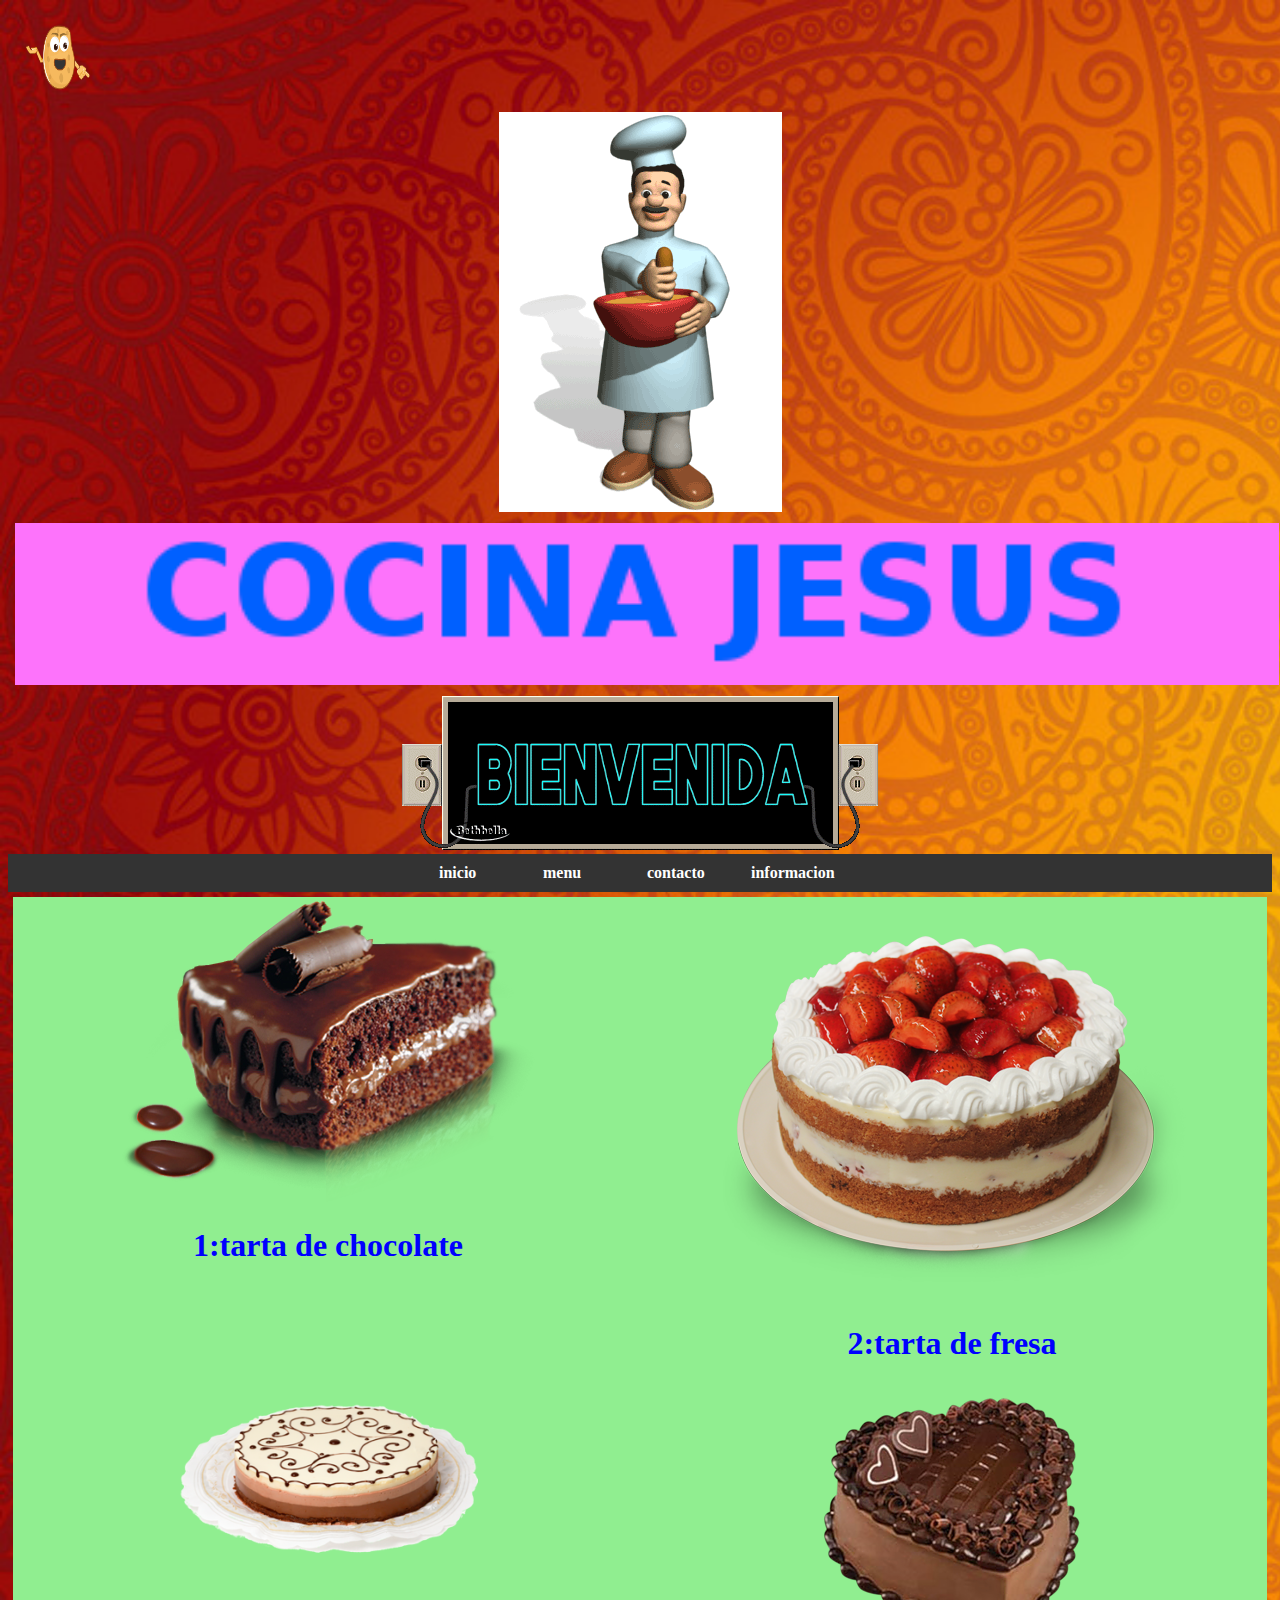
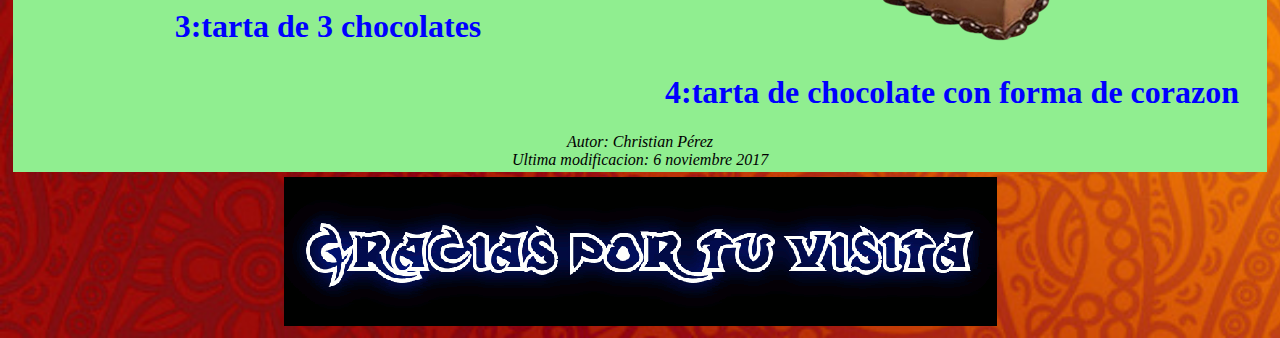
<file: index.html>
<!DOCTYPE html>
<html lang="es">
<head>
<meta name="viewport" content="width=device-width, initial-scale=1.0" />
<meta charset="utf-8"/>
<title>COCINA JESUS</title>
<link rel="stylesheet" type="text/css" href="css/web.css"/> 
</head>
<body> 
<div class="logo">
    <img src="imagenes/patata.png" alt="esto es logo de la pagina"/>
</div>
<div class="cocinero">
    <img src="imagenes/cocinero.gif" alt="esto es un gif cocinero"/>
</div>
<div class="cabecera">
    <img src="imagenes/cabecerafinal.png" alt="esto es la cabecera y pone cocina jesus" />
 </div>
<div class="bienvenida">
   <img src="imagenes/BIENVENIDA2.gif" alt="esto es un letrero iluminado que pone bienvenida">
</div>
<div id="menu">
    <ul id="hmenu">
        <li><a href="index.html">inicio</a></li>
        <li><a href="#">menu</a>
        <ul id="sub-menu">
          <li><a href="#">desayuno</a></li>
          <li><a href="#">merienda</a></li>
          <li><a href="#">cena</a></li>
    </ul>
    </li>
    <li><a href="contacto.html">contacto</a></li>
     <li><a href="informaciondelapagina.html">informacion</a></li>
    </ul>
</div>
<div class="cuerpo">
<div class="tartachocolate">
<img src="imagenes/tartachocolate.png" alt="imagen tarta chocolate">
<h1>1:tarta de chocolate</h1>
</div>
<div class="tartafresa">
<img src="imagenes/tartafresa.png" alt="imagen tarta fresa">
    <h1>2:tarta de fresa</h1>
</div>
<div class="tarta3chocolates">
<img src="imagenes/tarta3chocolates.png" alt="imagen tarta de 3 chocolates">
<h1>3:tarta de 3 chocolates</h1>
</div>
<div class="tarta">
<img src="imagenes/chocolatecorazon.png" alt="imagen tarta de chocolate con forma de corazon">
<h1>4:tarta de chocolate con forma de corazon</h1>
</div>
<div class="autor">
<address>
Autor: Christian Pérez<br>
Ultima modificacion: 6 noviembre 2017
</address>
</div> 
</div> 
<div class="despedida">
    <img src="imagenes/gracias.gif" alt="esto es un letrero iluminado que pone gracias por tu visita">
</div>
</body>
</html>
</file>
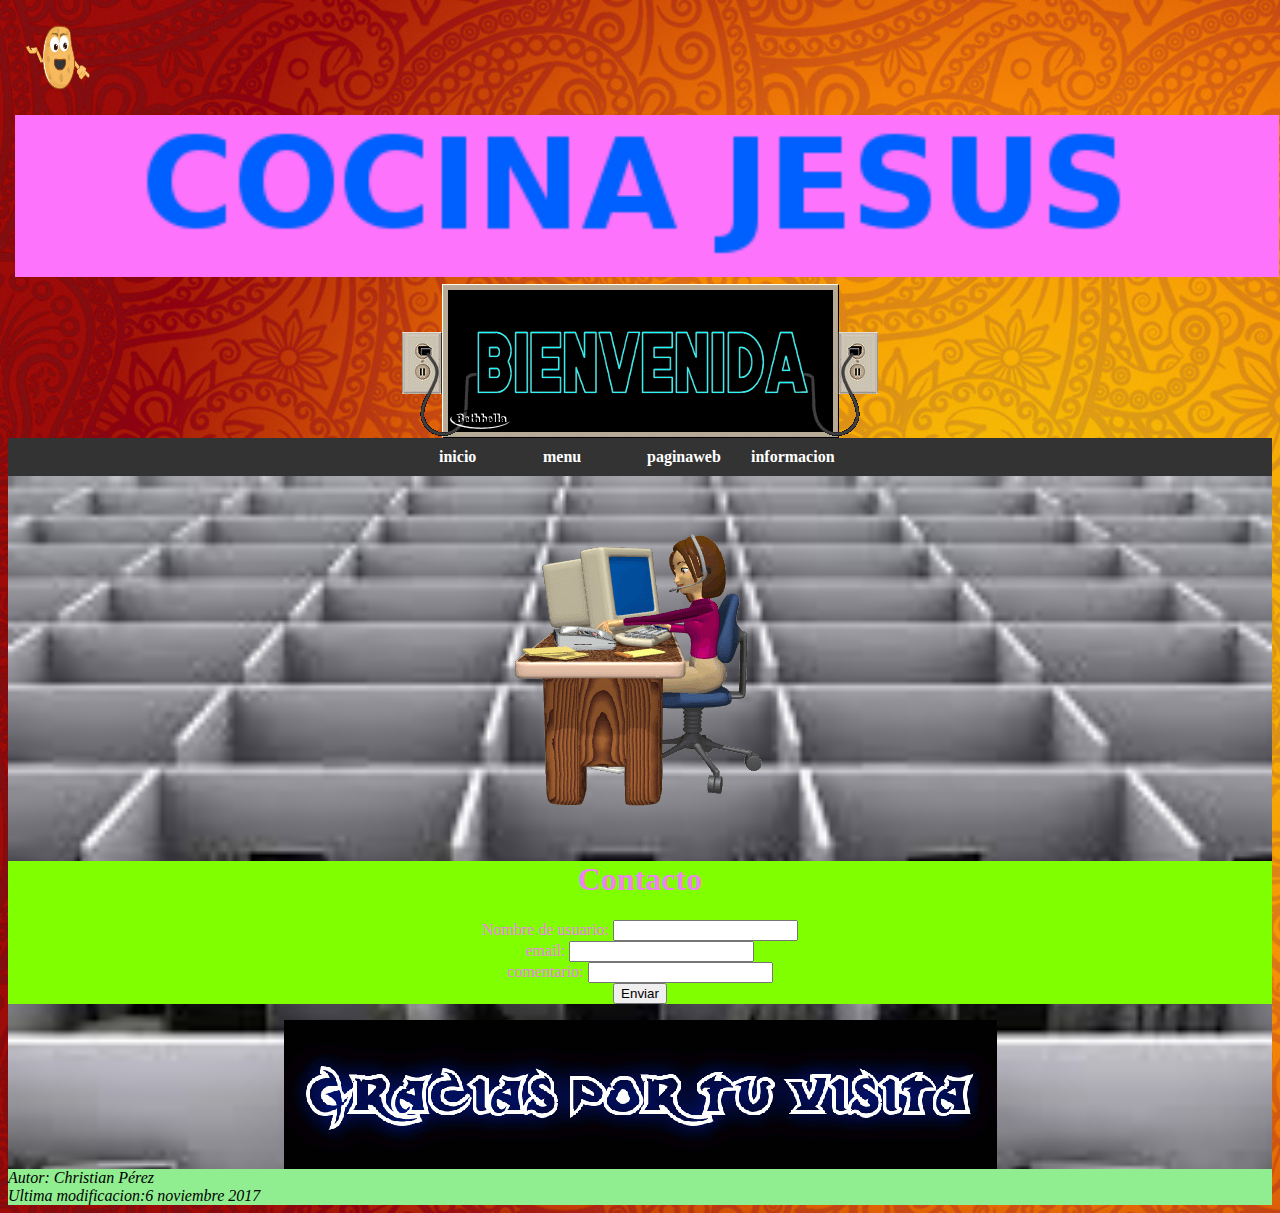
<file: contacto.html>
<DOCTYPE html>
<html>
<head>
<meta name="viewport" content="width=device-width, initial-scale=1.0" />
	<title>contacto</title>
<meta charset="utf-8">
<link rel="stylesheet" type="text/css" href="css/contacto.css"/>
</head>
<body>
<div class="logo">
    <img src="imagenes/patata.png" alt="esto es logo de la pagina"/>
</div>
<div class="cabecera">
    <img src="imagenes/cabecerafinal.png" alt="esta es la cabecera  y pone cocina jesus" />
    </div>
<div class="bienvenida">
   <img src="imagenes/BIENVENIDA2.gif" alt="esto es un letrero iluminado que pone bienvenida">
</div>
<div id="menu">
    <ul id="hmenu">
        <li><a href="contacto.html">inicio</a></li>
        <li><a href="#">menu</a>
        <ul id="sub-menu">
          <li><a href="#">desayuno</a></li>
          <li><a href="#">merienda</a></li>
          <li><a href="#">cena</a></li>
    </ul>
    </li>
    <li><a href="index.html">paginaweb</a></li>
     <li><a href="informaciondelapagina.html">informacion</a></li>
    </ul>
</div>
<div class="cuerpo">
<div class="secretaria">
<img src="imagenes/secretaria.gif" alt="esta es la secretaria es un gif">
</div>
<div class="contacto">
<h1>Contacto</h1>
<form action="http://www.inertinc.com/cursos/cursoweb2015/evaluf3/" method="post">
	
	<label for="nombre">Nombre de usuario:</label>
	<input type="text" name="nombre" id="nombre"><br>
	
	<label for="email">email:</label>
	<input type="email" name="emailusuario" id="emailusuario"><br>

	<label for="comentario">comentario:</label>
	<input type="text" name="comentario" id="comentario"><br>
<input type="submit" value="Enviar">
<input type="hidden" name="emailalumno" value="rapero142@hotmail.com">
<input type="hidden" name="plantillacorreo" value="gracias por registrarte , seas bienvenido  a la pagina cocina jesus">
<input type="hidden" name="clavesecreta" value="3a881f46d2">
</form>
</div>
<div class="despedida">
    <img src="imagenes/gracias.gif" alt="esto es un letrero iluminado que pone gracias por tu visita">
</div>
<div class="autor">
<address>
Autor: Christian Pérez<br>
Ultima modificacion:6 noviembre 2017
</address>
</div>
</div>
</body>
</html>
</file>
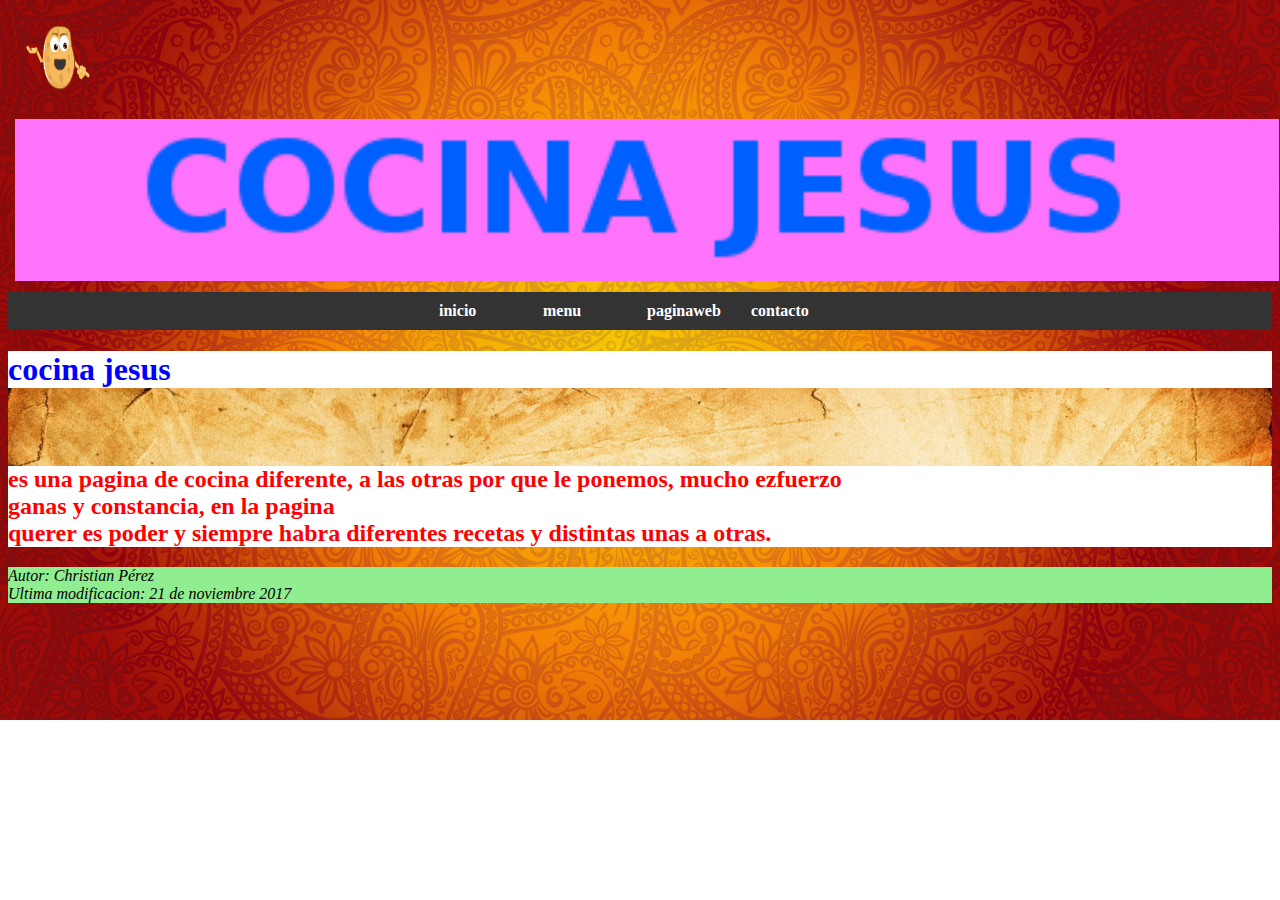
<file: informaciondelapagina.html>
<!DOCTYPE html>
<html lang="es">
<head>
<meta name="viewport" content="width=device-width, initial-scale=1.0" />
<meta charset="utf-8"/>
<title>informacion de la pagina</title>
<link rel="stylesheet" type="text/css" href="css/informacion.css"/> 
</head>
<body>
<div class="logo">
<img src="imagenes/patata.png" alt="esto es el logo" />
</div>
<div class="cabecera">
    <img src="imagenes/cabecerafinal.png" alt="esto es la cabecera" />
    </div>
<div id="menu">
    <ul id="hmenu">
        <li><a href="informaciondelapagina.html">inicio</a></li>
        <li><a href="#">menu</a>
        <ul id="sub-menu">
          <li><a href="#">desayuno</a></li>
          <li><a href="#">merienda</a></li>
          <li><a href="#">cena</a></li>
    </ul>
    </li>
    <li><a href="index.html">paginaweb</a></li>
     <li><a href="contacto.html">contacto</a></li>
    </ul>
</div>
<div class="cuerpo">
<h1>cocina jesus</h1><br>
<br>
<h2>es una pagina  de cocina diferente, a las  otras por que  le ponemos, mucho  ezfuerzo <br>
ganas y constancia, en la pagina<br>
querer es poder y siempre habra diferentes recetas y distintas unas  a otras.<br>
</h2>
</div>  
<div class="autor">
<address>
Autor: Christian Pérez<br>
Ultima modificacion: 21 de noviembre 2017
</address>
</div>

</body>
</html>
</file>
<file: css/web.css>
/*el fondo de la web */
body {
    background-image: url(../imagenes/fondo4.jpg);
     background-repeat:no-repeat;
    background-size: cover;
}

/*la cabecera de la pagina */
.cabecera img {
    font-size: 10px;
    padding: 7px;
   border: 3px;
    background-repeat:no-repeat;
    font-style: italic;
    width: 100%;
    margin: auto;
}
    

/*el cuerpo de la pagina */

.cuerpo {
    text-align:center;
     border: 4px;
    padding: 3px;
    margin: 5px;
    background-color: lightgreen;
}

/*  autor de la pagina */ 

.autor {
    background-color:lightgreen;
}

/* color de los h1 de la pagina */

h1 {
    color: blue;
}

/* color de los h2 de la pagina */

h2 {
    color:red;
}

/* color de los h3 de la pagina */
h3 {
    color: #2EFE2E;
}
/* logo de la pagina */
    
.logo img {
    width: 100px;
    height: 100px;
 }

.tartachocolate {
    width: 50%;
    float: left;
}

.tartafresa {
    width: 50%;
    float: left;
}

.tarta3chocolates {
    width: 50%;
    float: left;
}

.tarta {
    width: 50%;
    float: left;
}
/* esto es menu */
#menu ul{
    padding: 0;
    list-style: none;
}

#hmenu > li {
    display: inline-block;
} 

#hmenu >li > a{
    display: block;
    padding: 10px 5px;
    width: 90px;
}

li ul{
    position: absolute;
    display: none;
}

.sub-menu a{
    display: block;
    padding: 10px 5px;
    width: 130px;
}

li:hover ul{
    display: block;
}

#menu, li ul{
    background: #333;
}

#hmenu {
    width: 412px;
    margin: 0 auto;
}

#hmenu a{
    color: #fff;
    text-decoration: none;
    font-weight: bold;
}

#hmenu li:hover{
    background: #a3cd39;
    text-shadow: 0 0 2px #000;
}

 
.bienvenida {
    text-align: center;
    display: block;
    margin: auto;
}

.despedida {
    text-align: center;
    display: block;
    margin: auto;
}

.cocinero {
    text-align: center;
    display: block;
    margin: auto;
}
</file>
<file: css/contacto.css>
/*el fondo de la web */
body {
    background-image: url(../imagenes/fondo4.jpg);
     background-repeat:no-repeat; 
    background-size: cover;
}

/*la cabecera de la pagina */
.cabecera img {
    font-size: 10px;
    padding: 7px;
   border: 3px;
    background-repeat:no-repeat;
    font-style: italic;
    width: 100%;
    margin: auto;
}

/*el cuerpo de la pagina */

.cuerpo {
    background-image: url(../imagenes/fondocontacto.jpg);
    background-repeat: no-repeat;
    background-size: cover;
}

/*  autor de la pagina */ 

.autor {
    background-color:lightgreen;
}

/* color de los h1 de la pagina */

h1 {
    background-color: ;
    color: ;
}

/* color de los h2 de la pagina */

h2 {
    background-color:;
}

 /*menu de la pagina */

#menu ul{
    padding: 0;
    list-style: none;
}

#hmenu > li {
    display: inline-block;
} 

#hmenu >li > a{
    display: block;
    padding: 10px 5px;
    width: 90px;
}

li ul{
    position: absolute;
    display: none;
}

.sub-menu a{
    display: block;
    padding: 10px 5px;
    width: 130px;
}

li:hover ul{
    display: block;
}

#menu, li ul{
    background: #333;
}

#hmenu {
    width: 412px;
    margin: 0 auto;
}

#hmenu a{
    color: #fff;
    text-decoration: none;
    font-weight: bold;
}

#hmenu li:hover{
    background: #a3cd39;
    text-shadow: 0 0 2px #000;
}

/* la secretaria */

.secretaria {
    text-align: center;
    display: block;
    margin: auto;
}
/* contacto */
.contacto {
    text-align: center;
    display: block;
    margin: auto;
    background-color: chartreuse;
    color: violet;
}

/* logo de la pagina*/
.logo img {
    width: 100px;
    height: 100px;
 }
/* esto es la bienvenida */
.bienvenida {
    text-align: center;
    display: block;
    margin: auto;
}
/* esto es la bienvenida */
.despedida {
    text-align: center;
    display: block;
    margin: auto;
}
</file>
<file: css/informacion.css>
/*el fondo de la web */
body {
    background-image: url(../imagenes/fondo4.jpg);
     background-repeat:no-repeat;
     background-size: cover;
}

/*la cabecera de la pagina */
.cabecera img {
    font-size: 10px;
    padding: 7px;
   border: 3px;
    background-repeat:no-repeat;
    font-style: italic;
    width: 100%;
    margin: auto;
}

/*el cuerpo de la pagina */

.cuerpo {
     background-image: url(../imagenes/fondoinformacion.jpg);
     background-size: cover;
}


/*  autor de la pagina */ 

.autor {
    background-color:lightgreen;
}

 /*menu de la pagina */
#menu ul{
    padding: 0;
    list-style: none;
}

#hmenu > li {
    display: inline-block;
} 

#hmenu >li > a{
    display: block;
    padding: 10px 5px;
    width: 90px;
}

li ul{
    position: absolute;
    display: none;
}

.sub-menu a{
    display: block;
    padding: 10px 5px;
    width: 130px;
}

li:hover ul{
    display: block;
}

#menu, li ul{
    background: #333;
}

#hmenu {
    width: 412px;
    margin: 0 auto;
}

#hmenu a{
    color: #fff;
    text-decoration: none;
    font-weight: bold;
}

#hmenu li:hover{
    background: #a3cd39;
    text-shadow: 0 0 2px #000;
}

h1 {
    background-color: White;
    color: blue;
}

h2 {
    background-color: White;
    color: red;
}

.logo img {
    width: 100px;
    height: 100px;
 }
</file>
